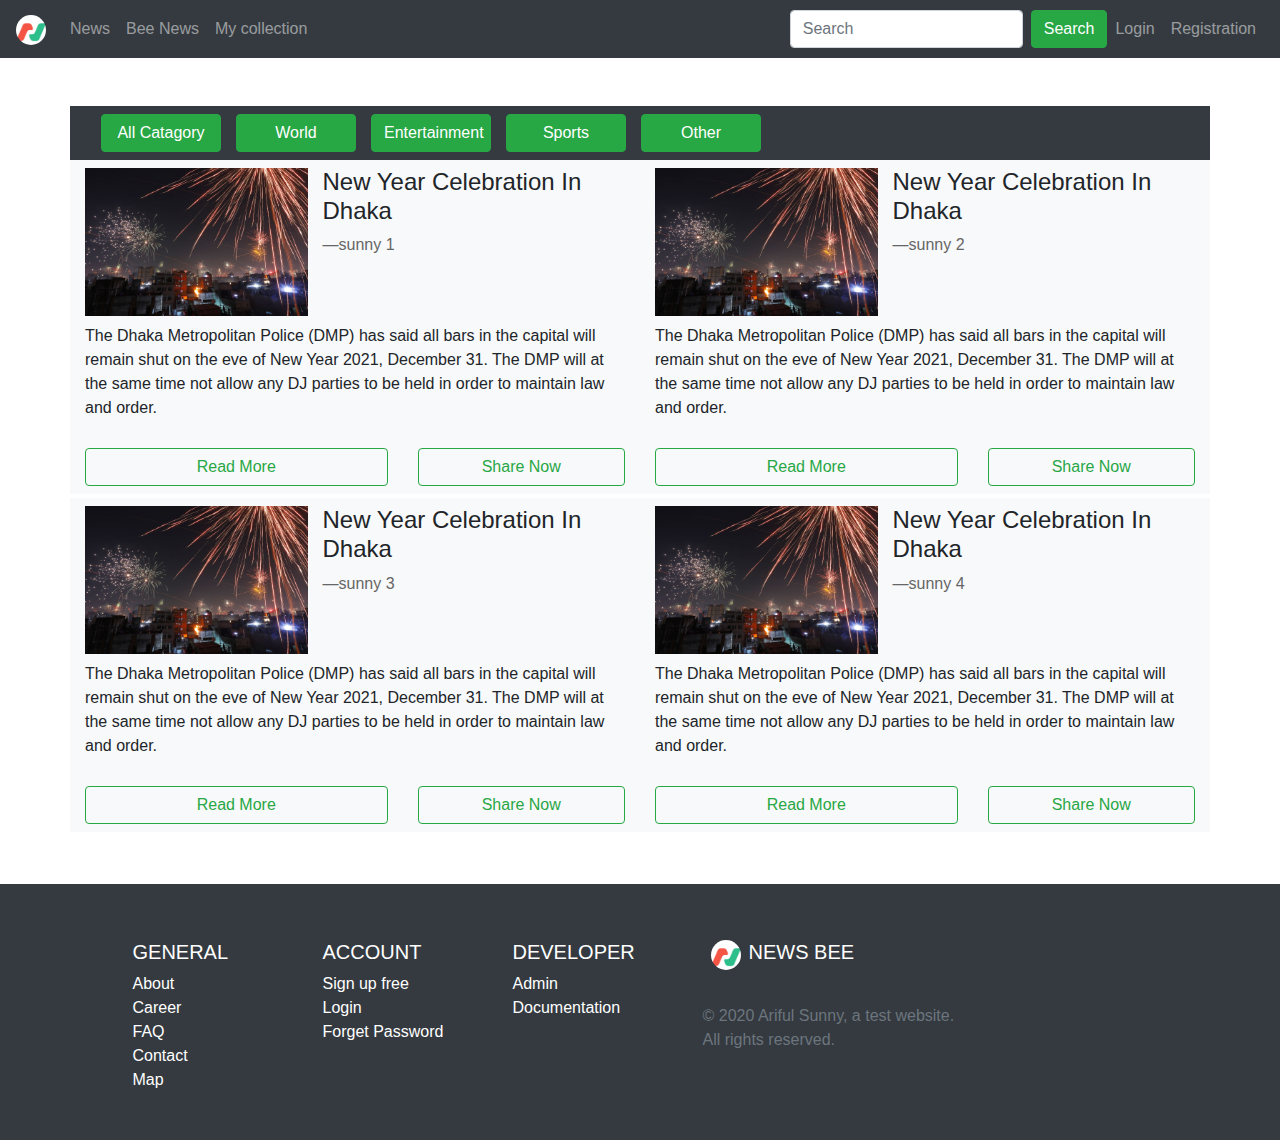
<file: index.html>
<!DOCTYPE html>
<html>
<head>
	<title>NEWS BEE</title>
	<meta charset="UTF-8">
	<link rel="icon" href="image/logo1.png" type="image/png">
	<meta name="viewport" content="width=device-width, initial-scale=1.0">
	<link rel="stylesheet" type="text/css" href="css/bootstrap.min.css">
</head>
<body>
<!--menu start-->
<div class="container-fluid  px-0">


<!--nav start-->


	<div class="row sticky-top">
		<div class="col-md-12 container-fluid bg-dark">
			<nav class="navbar navbar-expand-md bg-dark navbar-dark ">
 				<a class="navbar-brand" href="index.html"><img class="logo-image" style="width: 30px;" src="image/logo1.png"></a>
  				<button class="navbar-toggler" type="button" data-toggle="collapse" data-target="#collapsibleNavbar">
   				<span class="navbar-toggler-icon"></span>
  				</button>
  				<div class="collapse navbar-collapse" id="collapsibleNavbar">
    					<ul class="navbar-nav">
      							<li class="navbar-item"><a href="index.html" class="nav-link">News</a></li>
								<li class="navbar-item"><a href="#" class="nav-link">Bee News</a></li>
								<li class="navbar-item"><a href="#" class="nav-link">My collection</a></li>
						</ul>

						<ul class="navbar-nav ml-auto">
							<form class="form-inline" action="/action_page.php">
    							<input class="form-control mr-sm-2" type="text" placeholder="Search">
    							<button class="btn btn-success" type="submit">Search</button>
       						</form>
       							<li class="navbar-item"><a href="login.html" class="nav-link">Login</a></li>
								<li class="navbar-item"><a href="Registration.html" class="nav-link">Registration</a></li>   
    					</ul>
  				</div>  
			</nav>
		</div>
	</div>

<!--nav end-->



<!--news div start-->

<div class="container-fluid  my-5">
	<div  class="container" style=" ">
		<div class="row justify-content-center ">


			<!-- catagory nav start-->

		<div class="col-12 container-fluid bg-dark my-0">
			<nav class="navbar navbar-expand-md bg-dark navbar-dark my-0">
 				
  				<button class="navbar-toggler" type="button" data-toggle="collapse" data-target="#collapsibleNavbar1">
   				<span class=" "> Catagory</span>
  				</button>
  				<div class="collapse navbar-collapse" id="collapsibleNavbar1">
    					<ul class="navbar-nav ">
      							<li class="navbar-item ">
      								<button class="btn btn-success catagoryLi" type="submit">All Catagory</button>
      							</li>
      							<li class="navbar-item ">
      								<button class="btn btn-success catagoryLi" type="submit">World</button>
      							</li>
      							<li class="navbar-item ">
      								<button class="btn btn-success catagoryLi" type="submit">Entertainment</button>
      							</li>
      							<li class="navbar-item ">
      								<button class="btn btn-success catagoryLi" type="submit">Sports</button>
      							</li>
      							<li class="navbar-item ">
      								<button class="btn btn-success catagoryLi" type="submit">Other</button>
      							</li>
								
						</ul>

  				</div>  
			</nav>
		</div>
	

			<!-- catagory nav end-->
			

<!--news template start-->
			<div class="col-md-6 col-lg-6 mb-1" > 

				<div class="row py-2 bg-light">
					<div class="col-md-6 col-lg-5 pr-0">
						<img class="col-md-12 px-0" src="image/news1.jpg" style=" height: auto;">
					</div>
					<div class="col-md-6 col-lg-7" style=" "> 
						<h4 class="">New Year Celebration In Dhaka</h4>
						<p class="WriterName"> —sunny 1</p>
						<p class="WriterName"> </p>
					</div>
				</div>

				<div class="row bg-light" >
					<div class="col-md-12 col-lg-12">
						<p id="demo1" class="collapse show" style="height: 100px;">
							The Dhaka Metropolitan Police (DMP) has said all bars in the capital will remain shut on the eve of New Year 2021, December 31. The DMP will at the same time not allow any DJ parties to be held in order to maintain law and order. 
						</p>
					</div>
				</div>

				<div class="row bg-light py-2" style="">
					<div class="col-md-7  col-lg-7">
						<button type="button" class="col-12 btn btn-outline-success" data-toggle="collapse" data-target="#demo1">Read More</button>	
					</div>
					<div class="col-md-5 col-lg-5">
						<button type="button" class="col-12 btn btn-outline-success ">Share Now</button>
					</div>
				</div>


			</div>
<!--news template end-->


<!--news template-2 start-->
			<div class="col-md-6 mb-1" > 

				<div class="row py-2 bg-light">
					<div class="col-md-6 col-lg-5 pr-0">
						<img class="col-md-12 px-0" src="image/news1.jpg" style=" height: auto;">
					</div>
					<div class="col-md-6 col-lg-7" style=" "> 
						<h4 class="">New Year Celebration In Dhaka</h4>
						<p class="WriterName"> —sunny 2</p>
						<p class="WriterName"> </p>
					</div>
				</div>

				<div class="row bg-light" >
					<div class="col-md-12">
						<p id="demo2" class="collapse show" style="height: 100px;">
							The Dhaka Metropolitan Police (DMP) has said all bars in the capital will remain shut on the eve of New Year 2021, December 31. The DMP will at the same time not allow any DJ parties to be held in order to maintain law and order. 
						</p>
					</div>
				</div>

				<div class="row bg-light py-2" style="">
					<div class="col-md-7  ">
						<button type="button" class="col-12 btn btn-outline-success" data-toggle="collapse" data-target="#demo2">Read More</button>	
					</div>
					<div class="col-md-5 ">
						<button type="button" class="col-12 btn btn-outline-success ">Share Now</button>
					</div>
				</div>


			</div>
<!--news template-2 end-->

<!--news template3 start-->
			<div class="col-md-6 mb-1" > 

				<div class="row py-2 bg-light">
					<div class="col-md-6 col-lg-5 pr-0">
						<img class="col-md-12 px-0" src="image/news1.jpg" style=" height: auto;">
					</div>
					<div class="col-md-6 col-lg-7" style=" "> 
						<h4 class="">New Year Celebration In Dhaka</h4>
						<p class="WriterName"> —sunny 3</p>
						<p class="WriterName"> </p>
					</div>
				</div>

				<div class="row bg-light" >
					<div class="col-md-12">
						<p id="demo3" class="collapse show" style="height: 100px;">
							The Dhaka Metropolitan Police (DMP) has said all bars in the capital will remain shut on the eve of New Year 2021, December 31. The DMP will at the same time not allow any DJ parties to be held in order to maintain law and order. 
						</p>
					</div>
				</div>

				<div class="row bg-light py-2" style="">
					<div class="col-md-7  ">
						<button type="button" class="col-12 btn btn-outline-success" data-toggle="collapse" data-target="#demo3">Read More</button>	
					</div>
					<div class="col-md-5 ">
						<button type="button" class="col-12 btn btn-outline-success ">Share Now</button>
					</div>
				</div>


			</div>
<!--news template3 end-->


<!--news template-4 start-->
			<div class="col-md-6 mb-1" > 

				<div class="row py-2 bg-light">
					<div class="col-md-6 col-lg-5 pr-0">
						<img class="col-md-12 px-0" src="image/news1.jpg" style=" height: auto;">
					</div>
					<div class="col-md-6 col-lg-7" style=" ">
						<h4 class="">New Year Celebration In Dhaka</h4>
						<p class="WriterName"> —sunny 4</p>
						<p class="WriterName"> </p>
					</div>
				</div>

				<div class="row bg-light" >
					<div class="col-md-12">
						<p id="demo4" class="collapse show" style="height: 100px;">
							The Dhaka Metropolitan Police (DMP) has said all bars in the capital will remain shut on the eve of New Year 2021, December 31. The DMP will at the same time not allow any DJ parties to be held in order to maintain law and order. 
						</p>
					</div>
				</div>

				<div class="row bg-light py-2" style="">
					<div class="col-md-7  ">
						<button type="button" class="col-12 btn btn-outline-success" data-toggle="collapse" data-target="#demo4">Read More</button>	
					</div>
					<div class="col-md-5 ">
						<button type="button" class="col-12 btn btn-outline-success ">Share Now</button>
					</div>
				</div>


			</div>
<!--news template-4 end-->


			
		</div>
			
	</div>
	
</div>



		







<!--news div end-->










<!--footer start-->
<div class="container-fluid bg-dark ">
	<div class="container bg-dark text-white">
		<div class="row justify-content-center ">
			<div class="col-md-2 my-5">
				<h5 class="py-2 my-0">GENERAL</h5>
				<a class="text-decoration-none text-white font-weight-light my-2" href="#">About</a> <br>
				<a class="text-decoration-none text-white font-weight-light my-2 " href="#">Career</a> <br>
				<a class="text-decoration-none text-white font-weight-light my-2 "href="#">FAQ</a><br>
				<a class="text-decoration-none text-white font-weight-light my-2 "href="#">Contact</a><br>
				<a class="text-decoration-none text-white font-weight-light my-2 "href="#">Map</a><br>
			</div>

			<div class="col-md-2 my-5">
				<h5 class="py-2 my-0">ACCOUNT</h5>
				<a class="text-decoration-none text-white font-weight-light my-2" href="#">Sign up free</a> <br>
				<a class="text-decoration-none text-white font-weight-light my-2 " href="#">Login</a> <br>
				<a class="text-decoration-none text-white font-weight-light my-2 "href="#">Forget Password</a><br>	
			</div>

			<div class="col-md-2 my-5">
				<h5 class="py-2 my-0">DEVELOPER</h5>
				<a class="text-decoration-none text-white font-weight-light my-2" href="admin.html">Admin</a> <br>
				<a class="text-decoration-none text-white font-weight-light my-2 " href="#">Documentation</a> <br>
			</div>

			<div class="col-md-5 my-5 ">
				<a class=" text-decoration-none text-white font-weight-light  " href="index.html"><img class="logo-image m-2 float-left" style="width: 30px;" src="image/logo1.png"><h5 class="py-2 my-0 float-left"> NEWS BEE</h5></a> <br><br><br>

				<p class="font-weight-lighter text-secondary">© 2020 Ariful Sunny, a test website. <br>
					All rights reserved.
				</p>			
			</div>
		</div>
	</div>
</div>
<!--footer end-->





</div>



<script type="text/javascript" src="js/jquery-3.5.1.min.js"></script>
<script type="text/javascript" src="js/bootstrap.min.js"></script>
<link rel="stylesheet" href="style.css">
</body>
</html>
</file>
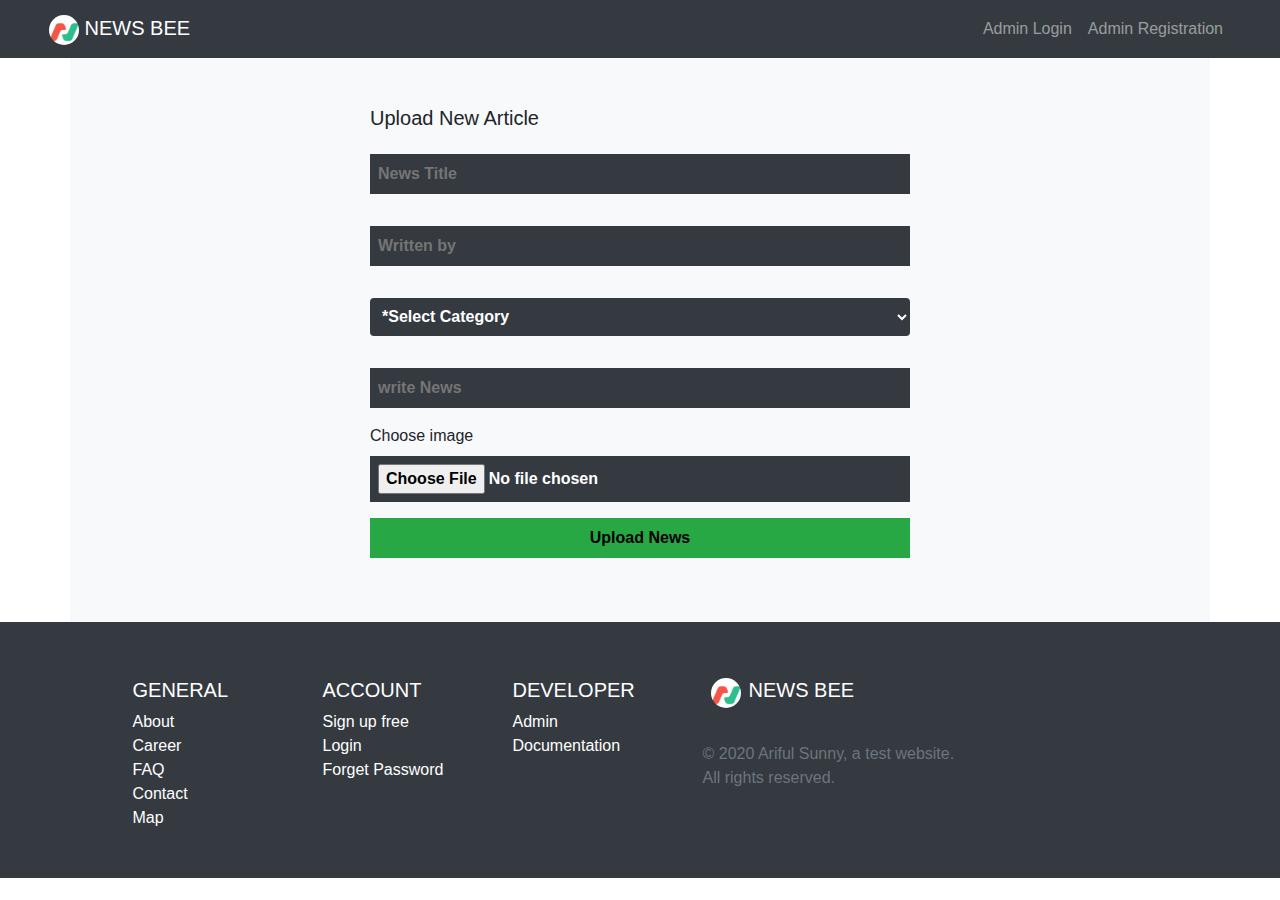
<file: admin.html>
<!DOCTYPE html>
<html>
<head>
	<title>NEWS BEE</title>
	<meta charset="UTF-8">
	<link rel="icon" href="image/logo1.png" type="image/png">
	<meta name="viewport" content="width=device-width, initial-scale=1.0">
	<link rel="stylesheet" type="text/css" href="css/bootstrap.min.css">
</head>
<body>
<!--menu start-->
<div class="container-fluid px-0">

<!--nav start-->


	<div class="row sticky-top">
		<div class="col-md-12 px-5 bg-dark">
			<nav class="navbar navbar-expand-md bg-dark navbar-dark">
 				<a class="navbar-brand" href="index.html"><img class="logo-image" style="width: 30px;" src="image/logo1.png">   NEWS BEE </a>
  				<button class="navbar-toggler" type="button" data-toggle="collapse" data-target="#collapsibleNavbar">
   				<span class="navbar-toggler-icon"></span>
  				</button>
  				<div class="collapse navbar-collapse" id="collapsibleNavbar">

						<ul class="navbar-nav ml-auto">						
       							<li class="navbar-item"><a href="admin.html" class="nav-link">Admin Login</a></li>
								<li class="navbar-item"><a href="admin.html" class="nav-link">Admin Registration</a></li>   
    					</ul>
  				</div>  
			</nav>
		</div>
	</div>

<!-- nav end-->












       

<!--reg form start-->
		<div class="container bg-light">
			<div class="row justify-content-center ">
				<div class="col-md-6 py-5">
					<h5>Upload New Article </h5>
					<form>
						<input class="w-100 bg-dark text-white font-weight-bold p-2 my-3 border-0" type="text" name="UserName" placeholder="News Title" required>

						<input class="w-100 bg-dark text-white font-weight-bold p-2 my-3 border-0" type="Email" name="UserName" placeholder="Written by" required>

						<select class="country form-control w-100 text-white bg-dark  font-weight-bold p-2 my-3 border-0" required>
							<option value="" selected disabled class="country-select">*Select Category</option>
							<option value="Bangladesh">World</option>
							<option value="Argentina" >Entertainment</option>
							<option value="Australia">Sports</option>
							<option value="Austria">Other</option>
						</select>



						<input class="w-100 bg-dark text-white font-weight-bold p-2 my-3 border-0" type="text" name="UserName" placeholder="write News" required>
						<br>

						<label for="imageSelect">Choose image</label>
						<input class="w-100 bg-dark text-white font-weight-bold p-2 mb-3 border-0" type="file" name="file" id="imageSelect" required>
      					

						<input class="w-100 bg-success font-weight-bold py-2 mb-3 border-0" type="submit" name="submit" value="Upload News">

					</form>
				</div>
			</div>

		</div>
<!--reg form end-->





<!--footer start-->
<div class="container-fluid bg-dark ">
	<div class="container bg-dark text-white">
		<div class="row justify-content-center ">
			<div class="col-md-2 my-5">
				<h5 class="py-2 my-0">GENERAL</h5>
				<a class="text-decoration-none text-white font-weight-light my-2" href="#">About</a> <br>
				<a class="text-decoration-none text-white font-weight-light my-2 " href="#">Career</a> <br>
				<a class="text-decoration-none text-white font-weight-light my-2 "href="#">FAQ</a><br>
				<a class="text-decoration-none text-white font-weight-light my-2 "href="#">Contact</a><br>
				<a class="text-decoration-none text-white font-weight-light my-2 "href="#">Map</a><br>
			</div>

			<div class="col-md-2 my-5">
				<h5 class="py-2 my-0">ACCOUNT</h5>
				<a class="text-decoration-none text-white font-weight-light my-2" href="#">Sign up free</a> <br>
				<a class="text-decoration-none text-white font-weight-light my-2 " href="#">Login</a> <br>
				<a class="text-decoration-none text-white font-weight-light my-2 "href="#">Forget Password</a><br>	
			</div>

			<div class="col-md-2 my-5">
				<h5 class="py-2 my-0">DEVELOPER</h5>
				<a class="text-decoration-none text-white font-weight-light my-2" href="admin.html">Admin</a> <br>
				<a class="text-decoration-none text-white font-weight-light my-2 " href="#">Documentation</a> <br>
			</div>

			<div class="col-md-5 my-5 ">
				<a class=" text-decoration-none text-white font-weight-light  " href="index.html"><img class="logo-image m-2 float-left" style="width: 30px;" src="image/logo1.png"><h5 class="py-2 my-0 float-left"> NEWS BEE</h5></a> <br><br><br>

				<p class="font-weight-lighter text-secondary">© 2020 Ariful Sunny, a test website. <br>
					All rights reserved.
				</p>			
			</div>
		</div>
	</div>
</div>
<!--footer end-->

</div>



<script type="text/javascript" src="js/jquery-3.5.1.min.js"></script>
<script type="text/javascript" src="js/bootstrap.min.js"></script>
<link rel="stylesheet" href="style.css">
</body>
</html>
</file>
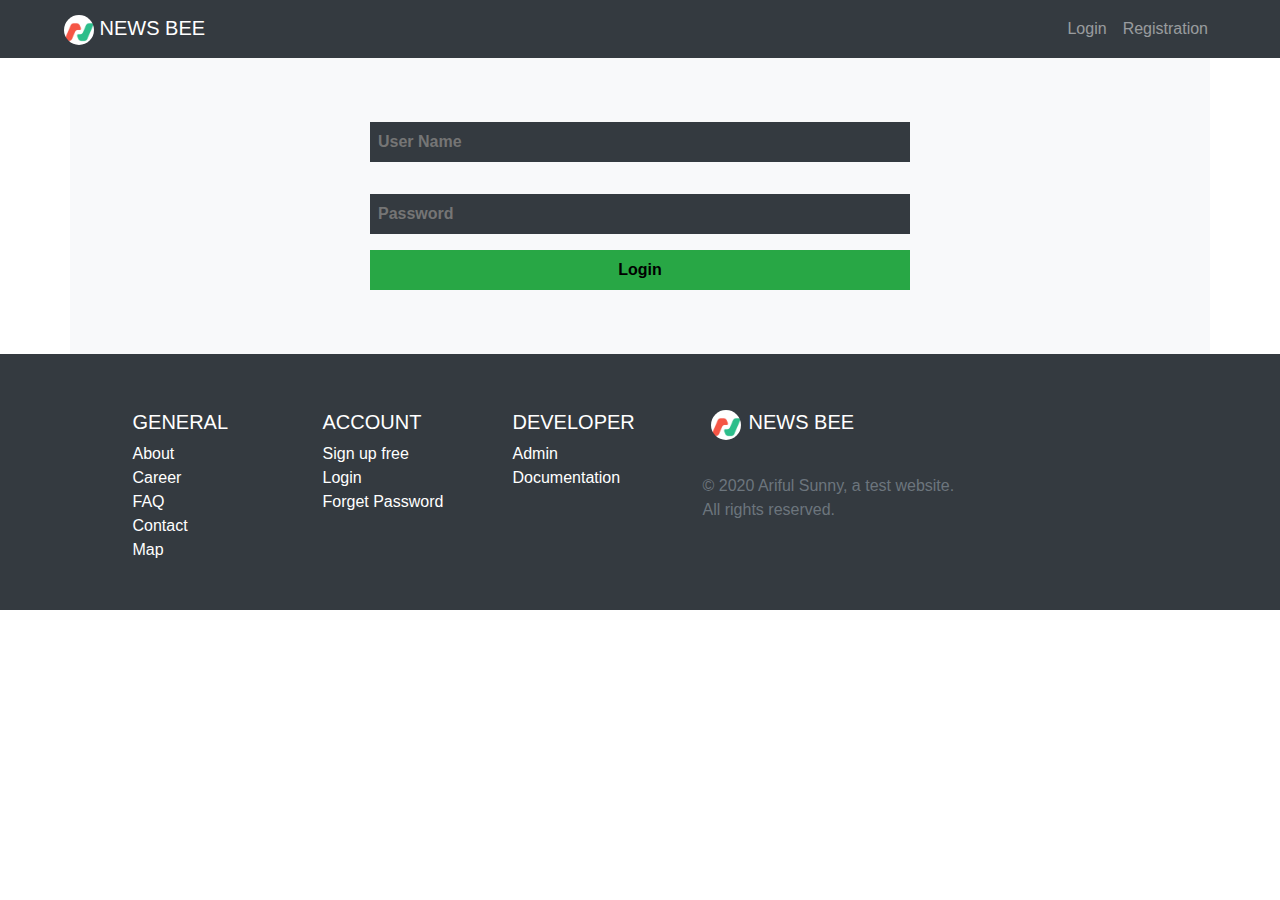
<file: login.html>
<!DOCTYPE html>
<html>
<head>
	<title>NEWS BEE</title>
	<meta charset="UTF-8">
	<link rel="icon" href="image/logo1.png" type="image/png">
	<meta name="viewport" content="width=device-width, initial-scale=1.0">
	<link rel="stylesheet" type="text/css" href="css/bootstrap.min.css">
</head>
<body>
<!--menu start-->
<div class="container-fluid px-0 ">


<!--nav start-->

<div class="container-fluid bg-dark">
	<div class="row">
		<div class="col-md-12 px-5">
			<nav class="navbar navbar-expand-md bg-dark navbar-dark">
 				<a class="navbar-brand" href="index.html"><img class="logo-image" style="width: 30px;" src="image/logo1.png">   NEWS BEE </a>
  				<button class="navbar-toggler" type="button" data-toggle="collapse" data-target="#collapsibleNavbar">
   				<span class="navbar-toggler-icon"></span>
  				</button>
  				<div class="collapse navbar-collapse" id="collapsibleNavbar">

						<ul class="navbar-nav ml-auto">						
       							<li class="navbar-item"><a href="login.html" class="nav-link">Login</a></li>
								<li class="navbar-item"><a href="Registration.html" class="nav-link">Registration</a></li>   
    					</ul>
  				</div>  
			</nav>
		</div>
	</div>
</div>
<!--nav end-->





<!--login form start-->
		<div class="container bg-light">
			<div class="row justify-content-center ">
				<div class="col-md-6 py-5">
					<form>
						<input class="w-100 bg-dark text-white font-weight-bold p-2 my-3 border-0" type="text" name="UserName" placeholder="User Name" required>
						<input class="w-100 bg-dark text-white font-weight-bold p-2 my-3 border-0" type="password" name="password" placeholder="Password" required>
						<input class="w-100 bg-success font-weight-bold py-2 mb-3 border-0" type="submit" name="submit" value="Login" >

					</form>
				</div>
			</div>
		</div>
<!--login form end-->






<!--footer start-->
<div class="container-fluid bg-dark">
	<div class="container bg-dark text-white">
		<div class="row justify-content-center ">
			<div class="col-md-2 my-5">
				<h5 class="py-2 my-0">GENERAL</h5>
				<a class="text-decoration-none text-white font-weight-light my-2" href="#">About</a> <br>
				<a class="text-decoration-none text-white font-weight-light my-2 " href="#">Career</a> <br>
				<a class="text-decoration-none text-white font-weight-light my-2 "href="#">FAQ</a><br>
				<a class="text-decoration-none text-white font-weight-light my-2 "href="#">Contact</a><br>
				<a class="text-decoration-none text-white font-weight-light my-2 "href="#">Map</a><br>
			</div>

			<div class="col-md-2 my-5">
				<h5 class="py-2 my-0">ACCOUNT</h5>
				<a class="text-decoration-none text-white font-weight-light my-2" href="#">Sign up free</a> <br>
				<a class="text-decoration-none text-white font-weight-light my-2 " href="#">Login</a> <br>
				<a class="text-decoration-none text-white font-weight-light my-2 "href="#">Forget Password</a><br>	
			</div>

			<div class="col-md-2 my-5">
				<h5 class="py-2 my-0">DEVELOPER</h5>
				<a class="text-decoration-none text-white font-weight-light my-2" href="admin.html">Admin</a> <br>
				<a class="text-decoration-none text-white font-weight-light my-2 " href="#">Documentation</a> <br>
			</div>

			<div class="col-md-5 my-5 ">
				<a class=" text-decoration-none text-white font-weight-light  " href="index.html"><img class="logo-image m-2 float-left" style="width: 30px;" src="image/logo1.png"><h5 class="py-2 my-0 float-left"> NEWS BEE</h5></a> <br><br><br>

				<p class="font-weight-lighter text-secondary">© 2020 Ariful Sunny, a test website. <br>
					All rights reserved.
				</p>			
			</div>
		</div>
	</div>
</div>
<!--footer end-->

</div>



<script type="text/javascript" src="js/jquery-3.5.1.min.js"></script>
<script type="text/javascript" src="js/bootstrap.min.js"></script>
<link rel="stylesheet" href="style.css">
</body>
</html>
</file>
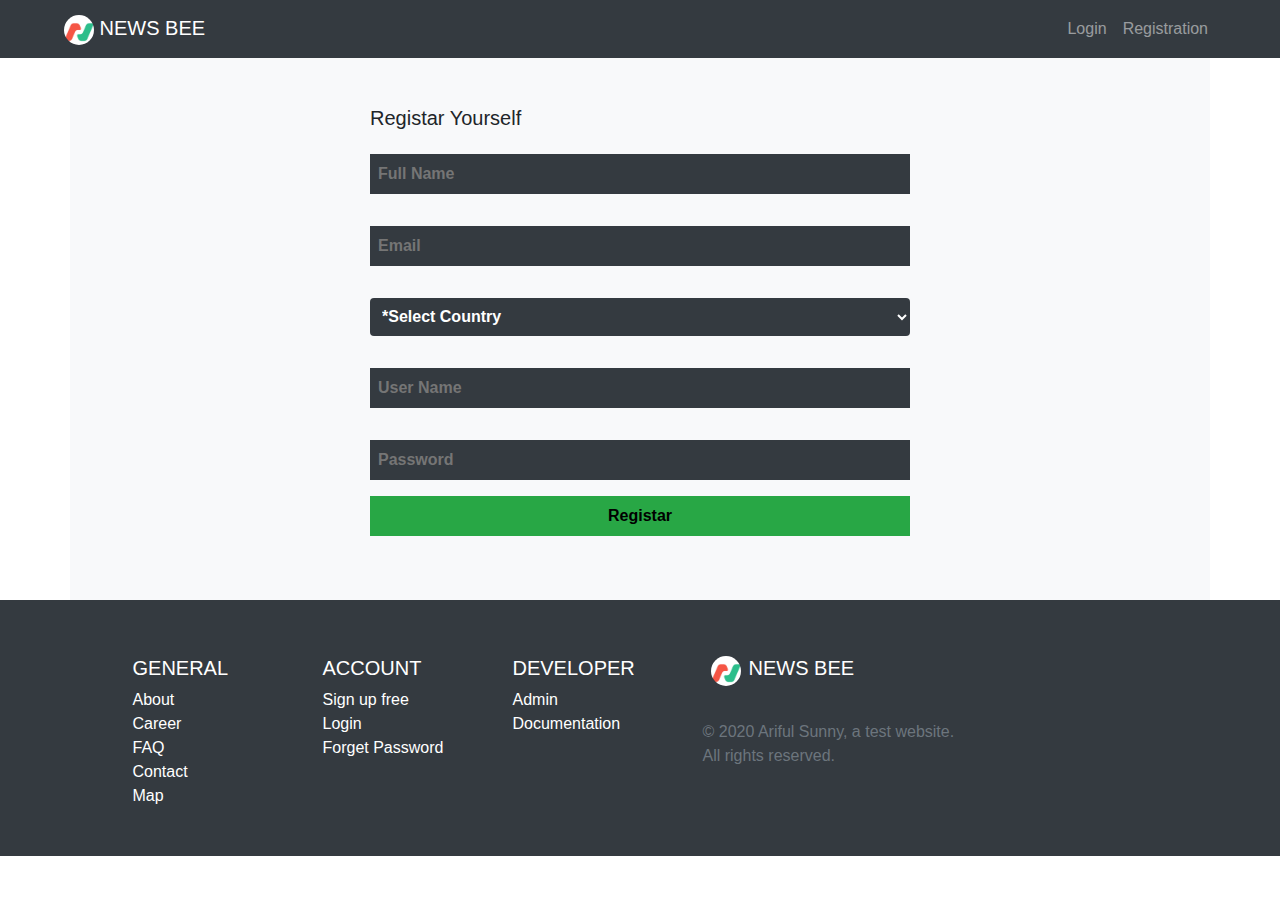
<file: Registration.html>
<!DOCTYPE html>
<html>
<head>
	<title>NEWS BEE</title>
	<meta charset="UTF-8">
	<link rel="icon" href="image/logo1.png" type="image/png">
	<meta name="viewport" content="width=device-width, initial-scale=1.0">
	<link rel="stylesheet" type="text/css" href="css/bootstrap.min.css">
</head>
<body>
<!--menu start-->
<div class="container-fluid px-0 ">

<!--nav start-->

<div class="container-fluid bg-dark">
	<div class="row">
		<div class="col-md-12 px-5">
			<nav class="navbar navbar-expand-md bg-dark navbar-dark">
 				<a class="navbar-brand" href="index.html"><img class="logo-image" style="width: 30px;" src="image/logo1.png">   NEWS BEE </a>
  				<button class="navbar-toggler" type="button" data-toggle="collapse" data-target="#collapsibleNavbar">
   				<span class="navbar-toggler-icon"></span>
  				</button>
  				<div class="collapse navbar-collapse" id="collapsibleNavbar">

						<ul class="navbar-nav ml-auto">						
       							<li class="navbar-item"><a href="login.html" class="nav-link">Login</a></li>
								<li class="navbar-item"><a href="Registration.html" class="nav-link">Registration</a></li>   
    					</ul>
  				</div>  
			</nav>
		</div>
	</div>
</div>
<!-- nav end-->












       

<!--reg form start-->
		<div class="container bg-light">
			<div class="row justify-content-center ">
				<div class="col-md-6 py-5">
					<h5>Registar Yourself</h5>
					<form>
						<input class="w-100 bg-dark text-white font-weight-bold p-2 my-3 border-0" type="text" name="UserName" placeholder="Full Name" required>

						<input class="w-100 bg-dark text-white font-weight-bold p-2 my-3 border-0" type="Email" name="UserName" placeholder="Email" required>

						<select class="country form-control w-100 text-white bg-dark  font-weight-bold p-2 my-3 border-0" required>
							<option value="" selected disabled class="country-select">*Select Country</option>
							<option value="Bangladesh">Bangladesh</option>
							<option value="Argentina" >Argentina</option>
							<option value="Australia">Australia</option>
							<option value="Austria">Austria</option>
							<option value="Belgium">Belgium</option>
							<option value="Brazil">Brazil</option>
							<option value="Bulgaria">Bulgaria</option>
							<option value="Canada">Canada</option>
							<option value="China">China</option>
							<option value="Colombia">Colombia</option>
							<option value="Czech Republic">Czech Republic</option>
							<option value="Egypt">Egypt</option>
							<option value="France">France</option>
							<option value="Germany">Germany</option>
							<option value="Greece">Greece</option>
							<option value="Hong Kong">Hong Kong</option>
							<option value="Hungary">Hungary</option>
							<option value="India">India</option>
							<option value="Indonesia">Indonesia</option>
							<option value="United States">United States</option>
							
						</select>



						<input class="w-100 bg-dark text-white font-weight-bold p-2 my-3 border-0" type="text" name="UserName" placeholder="User Name" required>

						<input class="w-100 bg-dark text-white font-weight-bold p-2 my-3 border-0" type="password" name="password" placeholder="Password" required>
						<input class="w-100 bg-success font-weight-bold py-2 mb-3 border-0" type="submit" name="submit" value="Registar">

					</form>
				</div>
			</div>

		</div>
<!--reg form end-->





<!--footer start-->
<div class="container-fluid bg-dark">
	<div class="container bg-dark text-white">
		<div class="row justify-content-center ">
			<div class="col-md-2 my-5">
				<h5 class="py-2 my-0">GENERAL</h5>
				<a class="text-decoration-none text-white font-weight-light my-2" href="#">About</a> <br>
				<a class="text-decoration-none text-white font-weight-light my-2 " href="#">Career</a> <br>
				<a class="text-decoration-none text-white font-weight-light my-2 "href="#">FAQ</a><br>
				<a class="text-decoration-none text-white font-weight-light my-2 "href="#">Contact</a><br>
				<a class="text-decoration-none text-white font-weight-light my-2 "href="#">Map</a><br>
			</div>

			<div class="col-md-2 my-5">
				<h5 class="py-2 my-0">ACCOUNT</h5>
				<a class="text-decoration-none text-white font-weight-light my-2" href="#">Sign up free</a> <br>
				<a class="text-decoration-none text-white font-weight-light my-2 " href="#">Login</a> <br>
				<a class="text-decoration-none text-white font-weight-light my-2 "href="#">Forget Password</a><br>	
			</div>

			<div class="col-md-2 my-5">
				<h5 class="py-2 my-0">DEVELOPER</h5>
				<a class="text-decoration-none text-white font-weight-light my-2" href="admin.html">Admin</a> <br>
				<a class="text-decoration-none text-white font-weight-light my-2 " href="#">Documentation</a> <br>
			</div>

			<div class="col-md-5 my-5 ">
				<a class=" text-decoration-none text-white font-weight-light  " href="index.html"><img class="logo-image m-2 float-left" style="width: 30px;" src="image/logo1.png"><h5 class="py-2 my-0 float-left"> NEWS BEE</h5></a> <br><br><br>

				<p class="font-weight-lighter text-secondary">© 2020 Ariful Sunny, a test website. <br>
					All rights reserved.
				</p>			
			</div>
		</div>
	</div>
</div>
<!--footer end-->

</div>



<script type="text/javascript" src="js/jquery-3.5.1.min.js"></script>
<script type="text/javascript" src="js/bootstrap.min.js"></script>
<link rel="stylesheet" href="style.css">
</body>
</html>
</file>
<file: style.css>
.logo-image{
	width: 30px;
	border-radius: 20px;
}

.country-select{

}

.WriterName{
    color: #666666;    
}

.catagoryLi{
	width: 120px;
	margin-right: 15px;
}
</file>
